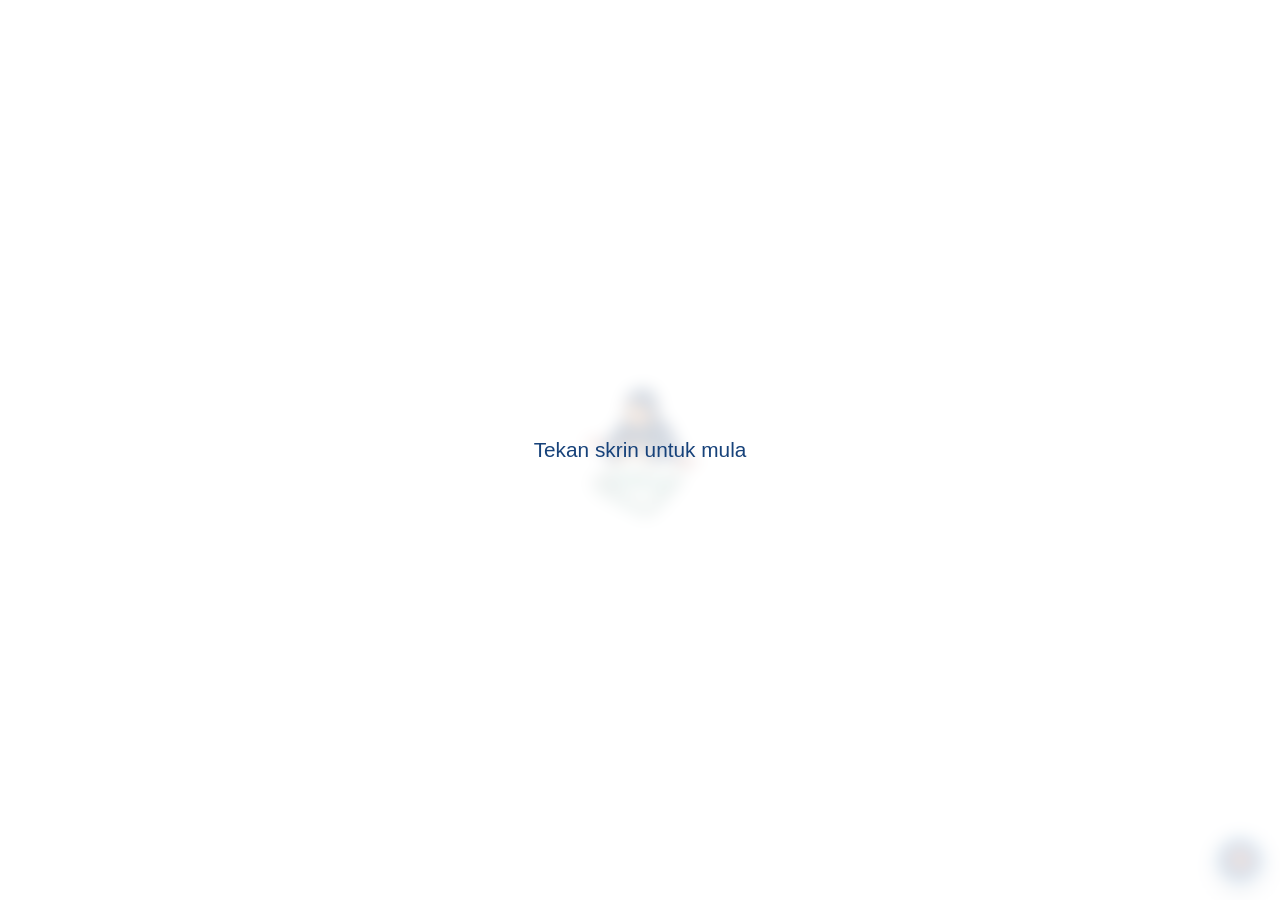
<file: index.html>
<!DOCTYPE html>
<html lang="en">
<head>
    <meta charset="UTF-8">
    <meta name="viewport" content="width=device-width, initial-scale=1.0">
    <title>Happy Birthday</title>
    <style>
        /* Minimal page: just the illustration, centred on white. The earlier
           sunset version lives on at sunset.html. */
        html, body {
            margin: 0;
            height: 100%;
            background: #fff;
        }

        body {
            display: flex;
            align-items: center;
            justify-content: center;
        }

        /* light version of music.js's "tap to start" overlay for this white page */
        body .music-intro {
            background: rgba(255, 255, 255, 0.8);
            color: #17427a;
        }

        body .music-intro .text {
            text-shadow: none;
        }

        .hero {
            width: min(160px, 45vw);
            height: auto;
            display: block;
        }
    </style>
</head>
<body>
    <img class="hero" src="d1-rb.png?v=1" alt="Ilustrasi Damia membuka hadiah">
    <script src="music.js?v=5"></script>
</body>
</html>
</file>
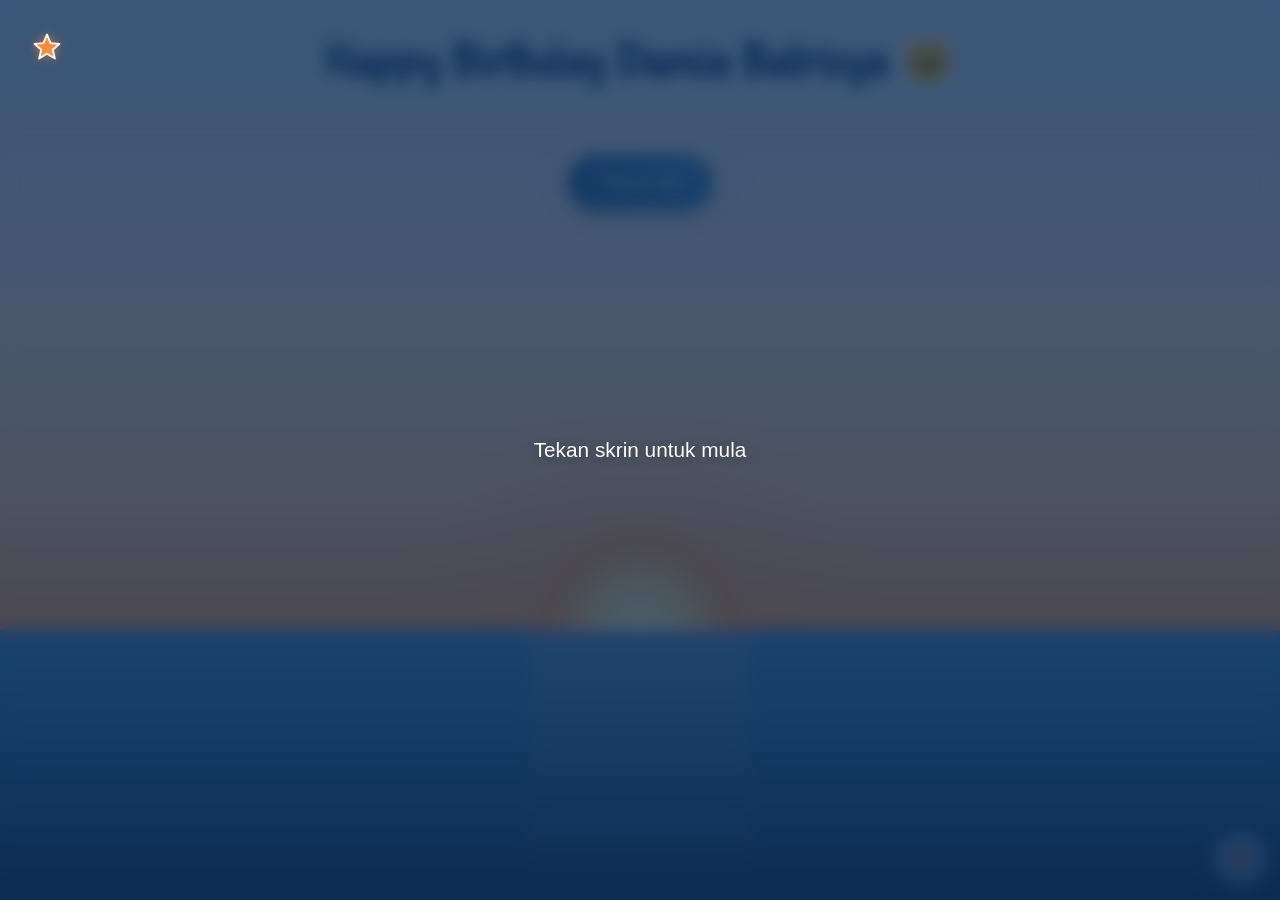
<file: cause.html>
<!DOCTYPE html>
<html lang="en">
<head>
    <meta charset="UTF-8">
    <meta name="viewport" content="width=device-width, initial-scale=1.0">
    <title>Why You're My Best Friend! 🐱</title>
    <script src="https://cdnjs.cloudflare.com/ajax/libs/gsap/3.12.2/gsap.min.js"></script>
    <link rel="stylesheet" href="./sunset.css?v=6">
    <link rel="stylesheet" href="./cause.css?v=9">
    <style>
       
    </style>
</head>
<body>
    <div class="custom-cursor">
        <svg viewBox="0 0 24 24">
            <path fill="#ff8c3a" stroke="#fff" stroke-width="1.5" stroke-linejoin="round" d="M12 2l2.9 6.9 7.1.6-5.4 4.7 1.7 7L12 17.4l-6.3 3.8 1.7-7L2 9.5l7.1-.6z"/>
        </svg>
    </div>

    <div class="container">
        <h1>Happy Birthday Damia Batrisya 🐱</h1>
        
        <div id="reasons-container"></div>
        
        <button class="shuffle-button">Tekan sini</button>
        <div class="reason-counter"></div>

        <div class="ending-section">
            <div class="teddy-hug">
                <img src="./d1.jpg?v=2" alt="Teddy Hug">
            </div>
            <div class="ending-text">You're the BESTEST ! 🌟</div>
        </div>
    </div>

    <script src="cause.js?v=8">
       
    </script>
    <script src="music.js?v=5"></script>
</body>
</html>
</file>
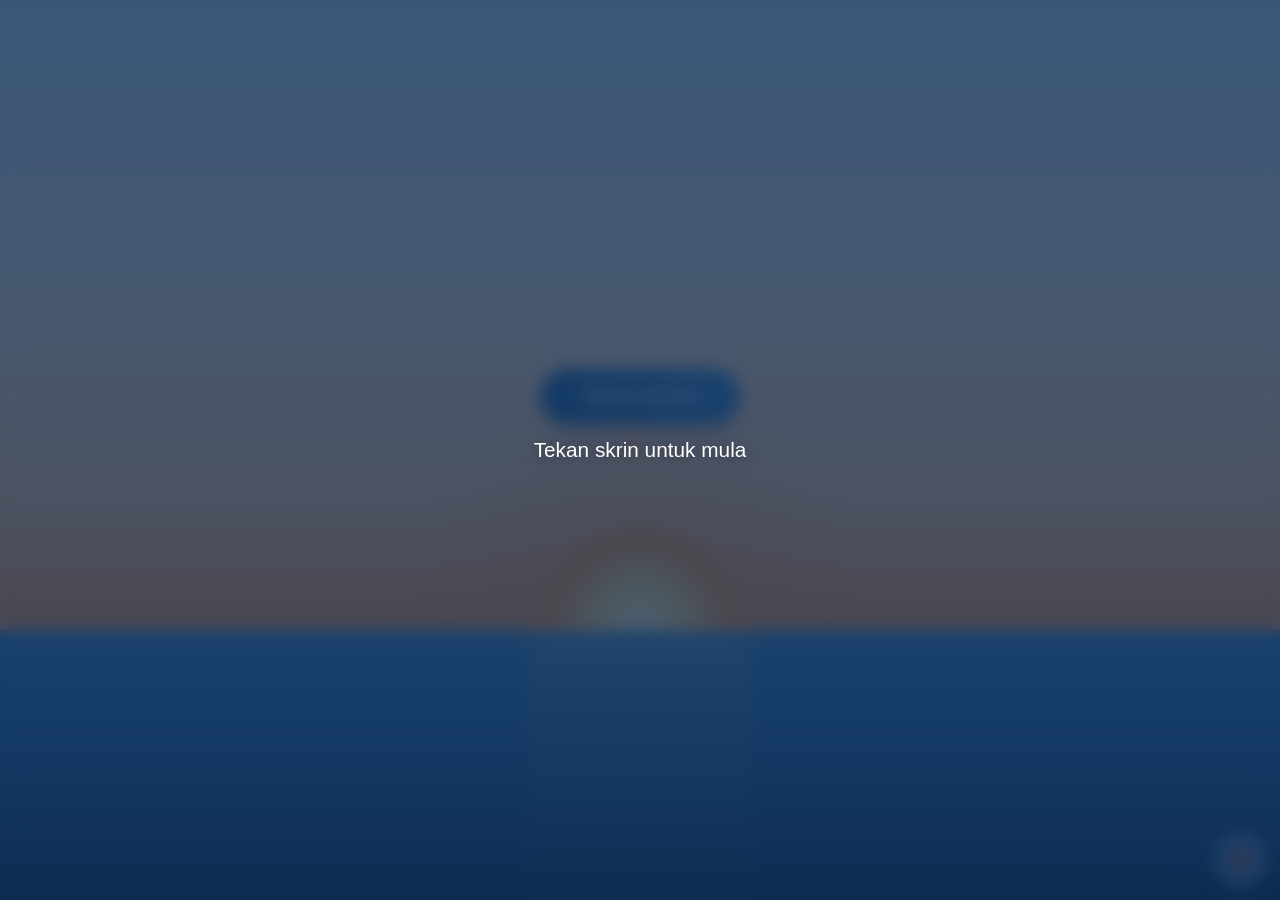
<file: home.html>
<!DOCTYPE html>
<html lang="en">
<head>
    <meta charset="UTF-8">
    <meta name="viewport" content="width=device-width, initial-scale=1.0">
    <title>Happy Birthday</title>
    <script src="https://cdnjs.cloudflare.com/ajax/libs/gsap/3.12.2/gsap.min.js"></script>
    <link rel="stylesheet" href="sunset.css?v=6">
    <link rel="stylesheet" href="style.css?v=5">
    
</head>
<body>
    <div class="cursor"></div>
    <div class="container">
        <button class="cta-button">Tekan sini tau</button>
    </div>

    <script src="script.js?v=5">
        
    </script>
    <script src="music.js?v=5"></script>
</body>
</html>
</file>
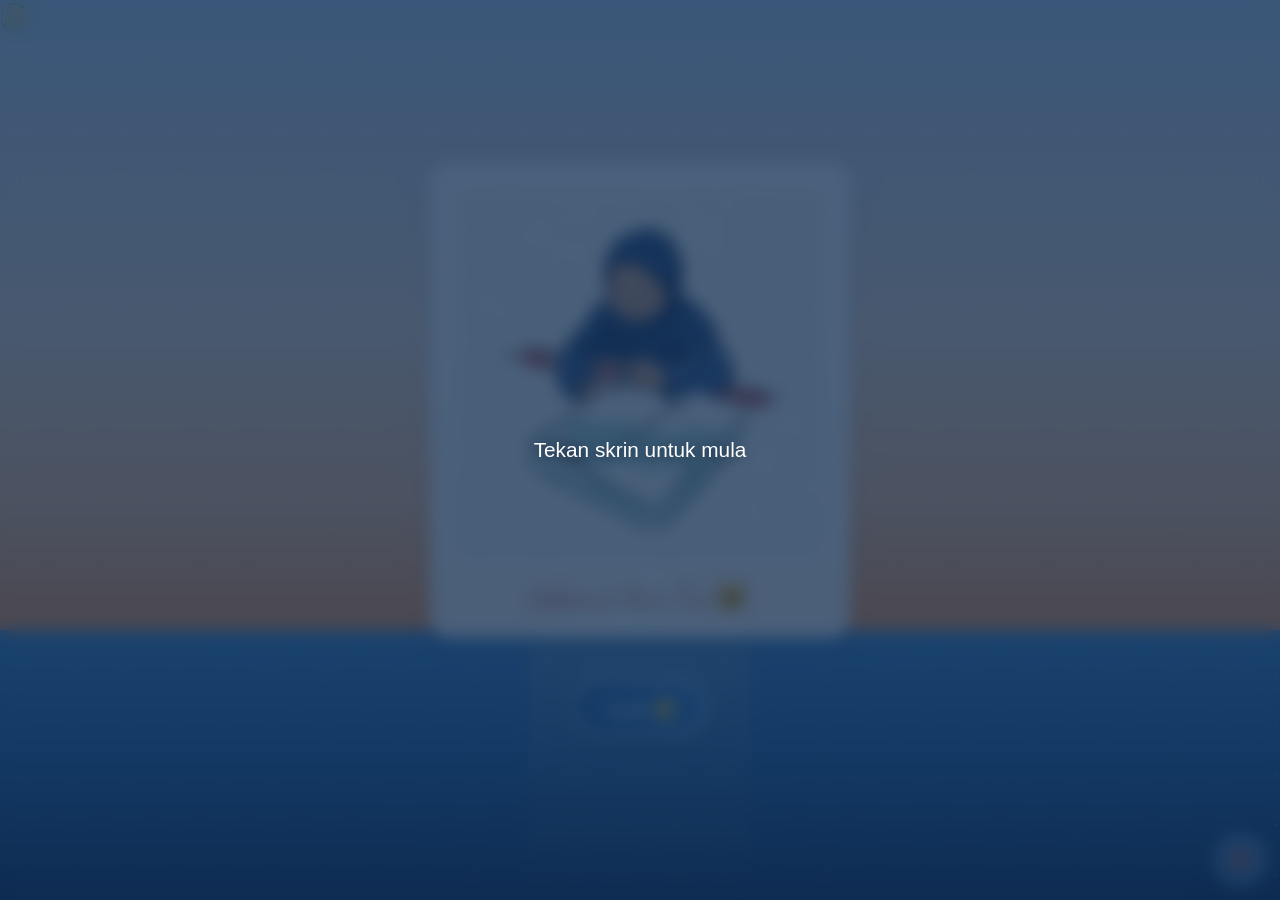
<file: last.html>
<!DOCTYPE html>
<html lang="en">

<head>
    <meta charset="UTF-8">
    <meta name="viewport" content="width=device-width, initial-scale=1.0">
    <title>Our Beautiful Memories ✨</title>
    <link rel="stylesheet" href="sunset.css?v=6">
    <style>
        @import url('https://fonts.googleapis.com/css2?family=Dancing+Script:wght@700&family=Quicksand:wght@300;400;500;600&display=swap');

        * {
            margin: 0;
            padding: 0;
            box-sizing: border-box;
        }

        body {
            min-height: 100vh;
            font-family: 'Quicksand', sans-serif;
            overflow-x: hidden;
            color: #4a4a4a;
        }

        @keyframes gradientFlow {
            0% {
                background-position: 0% 50%;
            }

            50% {
                background-position: 100% 50%;
            }

            100% {
                background-position: 0% 50%;
            }
        }

        /* Enhanced Sparkle Effect */
        .magic-sparkles {
            position: fixed;
            top: 0;
            left: 0;
            width: 100%;
            height: 100%;
            pointer-events: none;
            z-index: 1;
        }

        .sparkle {
            position: absolute;
            width: 6px;
            height: 6px;
            border-radius: 50%;
            background-color: white;
            animation: twinkle var(--duration, 4s) ease-in-out infinite;
            opacity: 0;
        }

        @keyframes twinkle {

            0%,
            100% {
                opacity: 0;
                transform: scale(0.5);
            }

            50% {
                opacity: 0.8;
                transform: scale(1);
            }
        }

        /* Generate 50 sparkles with different positions and animations */
        .magic-sparkles::before,
        .magic-sparkles::after {
            content: '';
            position: absolute;
            width: 100%;
            height: 100%;
            background-image: radial-gradient(circle, white 1px, transparent 1px);
            background-size: 50px 50px;
            animation: sparkleLayer 8s linear infinite;
            opacity: 0.5;
        }

        .magic-sparkles::after {
            animation-delay: -4s;
            transform: rotate(45deg);
        }

        @keyframes sparkleLayer {
            0% {
                transform: translateY(0);
            }

            100% {
                transform: translateY(-50px);
            }
        }

        /* Floating Hearts */
        .floating-hearts {
            position: fixed;
            width: 100%;
            height: 100%;
            pointer-events: none;
            z-index: 2;
        }

        .heart {
            position: absolute;
            font-size: 1.5rem;
            color: rgba(255, 140, 58, 0.7);
            animation: floatHeart var(--float-duration, 6s) ease-in-out infinite;
            animation-delay: var(--delay, 0s);
        }

        @keyframes floatHeart {
            0% {
                transform: translate(0, 100vh) rotate(0deg);
            }

            100% {
                transform: translate(var(--translate-x, 0), -100vh) rotate(360deg);
            }
        }

        /* Welcome Section */
        .welcome {
            text-align: center;
            padding: 4rem 2rem;
            position: relative;
            z-index: 3;
        }

        .welcome h1 {
            font-family: 'Dancing Script', cursive;
            font-size: 4rem;
            color: var(--ink);
            text-shadow: 0 2px 12px rgba(255, 255, 255, 0.7);
            animation: fadeInScale 2s ease;
        }

        .welcome p {
            font-size: 1.2rem;
            max-width: 600px;
            margin: 1.5rem auto;
            line-height: 1.6;
            animation: fadeIn 2s ease 0.5s both;
        }

        /* Enhanced Memory Cards */
        .memory-container {
            max-width: 1200px;
            margin: 0 auto;
            padding: 2rem;
            display: grid;
            grid-template-columns: repeat(auto-fit, minmax(300px, 1fr));
            gap: 2rem;
            z-index: 3;
            position: relative;
        }

        .memory-card {
            background: rgba(255, 255, 255, 0.9);
            border-radius: 20px;
            padding: 1.5rem;
            box-shadow: 0 10px 20px rgba(0, 0, 0, 0.1);
            transition: all 0.5s cubic-bezier(0.4, 0, 0.2, 1);
            position: relative;
            overflow: hidden;
        }

        .memory-card:hover {
            transform: translateY(-10px) scale(1.02);
            box-shadow: 0 15px 30px rgba(0, 0, 0, 0.15);
        }

        .memory-card::before {
            content: '';
            position: absolute;
            top: 0;
            left: 0;
            width: 100%;
            height: 100%;
            background: linear-gradient(45deg, transparent, rgba(255, 255, 255, 0.4), transparent);
            transform: translateX(-100%);
            transition: 0.5s;
        }

        .memory-card:hover::before {
            transform: translateX(100%);
        }

        .memory-img {
            width: 100%;
            height: 250px;
            object-fit: cover;
            border-radius: 15px;
            margin-bottom: 1rem;
            transition: transform 0.5s ease;
        }

        .memory-card:hover .memory-img {
            transform: scale(1.05);
        }

        .memory-date {
            font-family: 'Dancing Script', cursive;
            color: #c85a14;
            font-size: 1.3rem;
            margin-bottom: 0.5rem;
        }

        .memory-caption {
            font-size: 1rem;
            line-height: 1.5;
            color: #666;
        }

        /* Final Message Section */
        .final-message {
            text-align: center;
            padding: 4rem 2rem;
            background: rgba(255, 255, 255, 0.78);
            backdrop-filter: blur(10px);
            margin-top: 3rem;
            position: relative;
            z-index: 3;
        }

        .final-message h2 {
            font-family: 'Dancing Script', cursive;
            font-size: 3rem;
            color: var(--ink);
            margin-bottom: 2rem;
            animation: heartbeat 2s infinite;
        }

        @keyframes heartbeat {

            0%,
            100% {
                transform: scale(1);
            }

            50% {
                transform: scale(1.1);
            }
        }

        .final-message p {
            font-size: 1.2rem;
            max-width: 800px;
            margin: 0 auto 2rem;
            line-height: 1.8;
        }

        .goodbye-btn {
            display: inline-block;
            padding: 1rem 2rem;
            font-size: 1.2rem;
            background: var(--btn);
            color: white;
            border: 2px solid rgba(255, 255, 255, 0.85);
            border-radius: 50px;
            cursor: pointer;
            text-decoration: none;
            transition: all 0.3s ease;
            box-shadow: 0 5px 15px rgba(15, 44, 82, 0.35);
            animation: float 3s infinite ease-in-out;
        }

        .goodbye-btn:hover {
            transform: translateY(-5px);
            box-shadow: 0 8px 20px rgba(255, 140, 58, 0.7);
        }

        @keyframes float {

            0%,
            100% {
                transform: translateY(0);
            }

            50% {
                transform: translateY(-10px);
            }
        }

        /* Animations */
        @keyframes fadeInScale {
            0% {
                opacity: 0;
                transform: scale(0.8);
            }

            100% {
                opacity: 1;
                transform: scale(1);
            }
        }

        @keyframes fadeIn {
            0% {
                opacity: 0;
            }

            100% {
                opacity: 1;
            }
        }

        /* Generate Hearts */
        .js-generate-hearts {
            position: fixed;
            width: 100%;
            height: 100%;
            pointer-events: none;
            z-index: 2;
        }

        /* Single card + goodbye button, centred on screen */
        .single {
            min-height: 100vh;
            display: flex;
            flex-direction: column;
            align-items: center;
            justify-content: center;
            gap: 2.5rem;
            padding: 2rem 16px;
            position: relative;
            z-index: 3;
        }

        .single .memory-card {
            width: 100%;
            max-width: 420px;
        }

        /* show the whole square illustration instead of a 250px crop */
        .single .memory-img {
            height: auto;
            aspect-ratio: 1 / 1;
        }

        .single .memory-date {
            text-align: center;
            font-size: 1.8rem;
            margin: 0;
        }

        /* Custom Scrollbar */        ::-webkit-scrollbar {
            width: 12px;
        }

        ::-webkit-scrollbar-track {
            background: rgba(255, 255, 255, 0.4);
        }

        ::-webkit-scrollbar-thumb {
            background: var(--btn);
            border-radius: 6px;
        }

        /* Responsive Design */
        @media (max-width: 768px) {
            .welcome h1 {
                font-size: 3rem;
            }

            .memory-container {
                grid-template-columns: 1fr;
            }

            .final-message h2 {
                font-size: 2.5rem;
            }
        }
    </style>
</head>

<body>
    <div class="magic-sparkles"></div>
    <div class="floating-hearts">
        <!-- Hearts will be generated via CSS -->
        <div class="heart" style="--float-duration: 6s; --delay: 0s; --translate-x: 20px;">⭐</div>
        <div class="heart" style="--float-duration: 8s; --delay: 1s; --translate-x: -30px;">🐬</div>
        <div class="heart" style="--float-duration: 7s; --delay: 2s; --translate-x: 40px;">🌊</div>
        <div class="heart" style="--float-duration: 9s; --delay: 3s; --translate-x: -20px;">🐚</div>
        <div class="heart" style="--float-duration: 5s; --delay: 4s; --translate-x: 30px;">✨</div>
    </div>

    <main class="single">
        <div class="memory-card">
            <img src="./d1.jpg?v=2" alt="First Date" class="memory-img">
            <div class="memory-date">Selamat Hari Tua🐱</div>
        </div>
        <a href="home.html" class="goodbye-btn">byee👋</a>
    </main>
    <script src="music.js?v=5"></script>
</body>

</html>
</file>
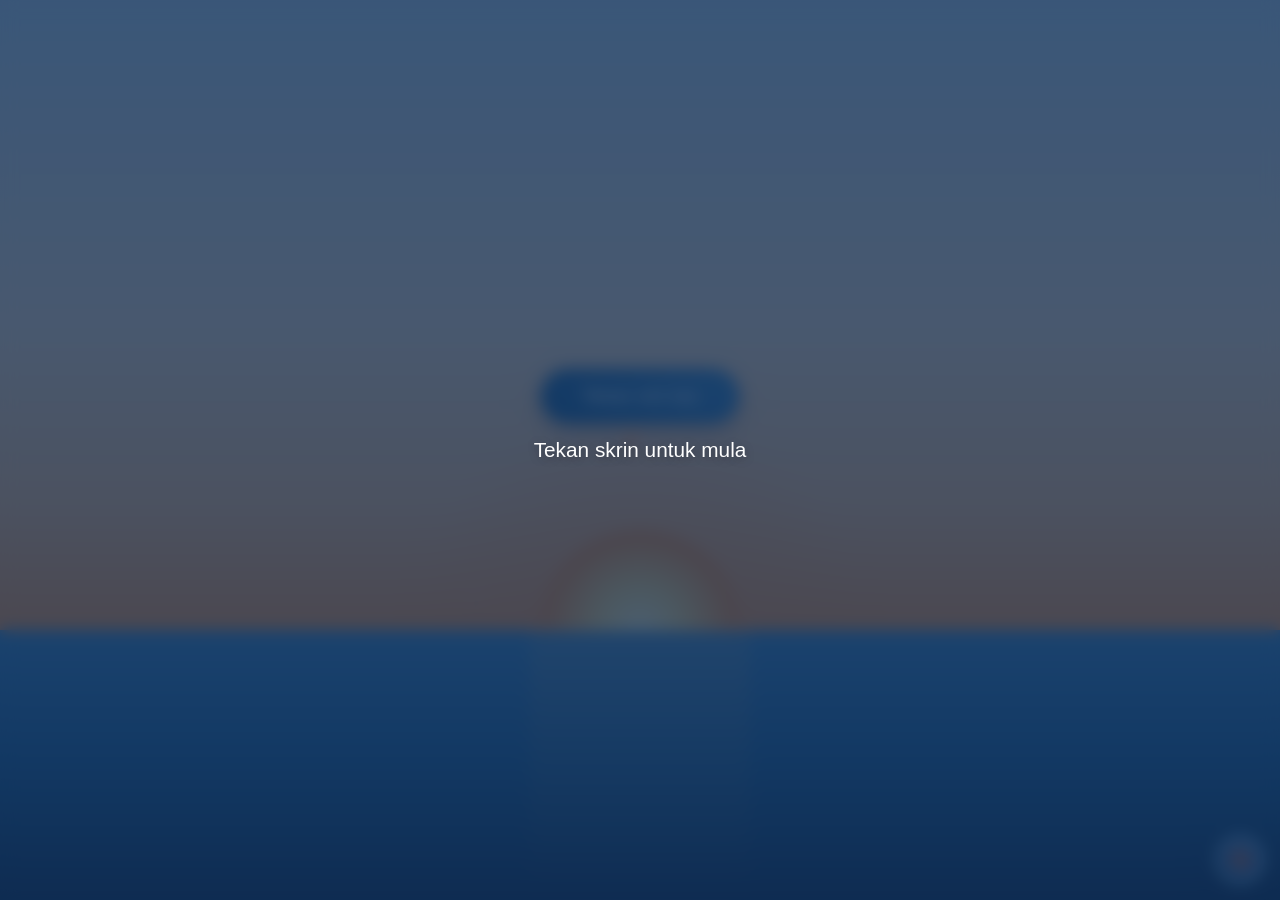
<file: sunset.html>
<!DOCTYPE html>
<html lang="en">
<head>
    <meta charset="UTF-8">
    <meta name="viewport" content="width=device-width, initial-scale=1.0">
    <title>Happy Birthday</title>
    <style>
        /* Persistent shell: pages load in the frame, music lives here so it never reloads */
        html, body {
            margin: 0;
            height: 100%;
            overflow: hidden;
            background: #0f2c52;
        }

        #site {
            position: fixed;
            inset: 0;
            width: 100%;
            height: 100%;
            border: 0;
            display: block;
        }
    </style>
</head>
<body>
    <iframe id="site" src="home.html?v=6" title="Happy Birthday"></iframe>
    <script src="music.js?v=5"></script>
</body>
</html>
</file>
<file: sunset.css>
/* Shared "sunset over the sea" theme for all pages */
:root {
    --ink: #17427a;          /* deep sea blue for headings */
    --ink-soft: #2f5f93;
    --ocean: #1f5f99;
    --ocean-deep: #0f2c52;
    --sea: #3f86c4;
    --orange: #ff8c3a;
    --amber: #ffb35c;
    --sun: #ffd98a;
    --btn: linear-gradient(45deg, #1f5f99, #3f86c4);
    --btn-glow: rgba(255, 140, 58, 0.55);
    --sun-r: 100px;          /* sun radius */
}

/*
 * The whole scene is one fixed layer pinned to the screen, instead of a
 * `background-attachment: fixed` body background — iOS Safari ignores that
 * (the page went dark blue on iPhone). Layers, top to bottom:
 * sea, sun disc, sun glow, sky. The horizon sits at 70% of the screen.
 */
body::before {
    content: '';
    position: fixed;
    inset: 0;
    z-index: -1;
    pointer-events: none;
    background:
        linear-gradient(180deg, transparent 70%, #3f86c4 70%, #1f5f99 84%, #0f2c52 100%),
        radial-gradient(circle at 50% 70%, #fff3c9 0, var(--sun) calc(var(--sun-r) * 0.4), var(--orange) calc(var(--sun-r) - 1px), rgba(255, 140, 58, 0) var(--sun-r)),
        radial-gradient(circle at 50% 70%, rgba(255, 150, 70, 0.5) 0, rgba(255, 150, 70, 0) calc(var(--sun-r) * 2.3)),
        linear-gradient(180deg, #b9d4ec 0%, #f3dcc6 36%, #ffc18c 56%, #ff9a4d 70%);
}

/* shimmering reflection of the sun on the water */
body::after {
    content: '';
    position: fixed;
    left: 50%;
    top: 70%;
    width: 220px;
    height: 30%;
    transform: translateX(-50%);
    background: repeating-linear-gradient(180deg,
            rgba(255, 200, 130, 0.55) 0 3px,
            transparent 3px 14px);
    -webkit-mask-image: linear-gradient(180deg, #000, transparent);
    mask-image: linear-gradient(180deg, #000, transparent);
    animation: shimmer 4s ease-in-out infinite;
    pointer-events: none;
    z-index: -1;
}

@keyframes shimmer {
    0%, 100% { opacity: 0.9; transform: translateX(-50%) scaleX(1); }
    50% { opacity: 0.5; transform: translateX(-50%) scaleX(1.25); }
}

@media (max-width: 768px) {
    :root { --sun-r: 70px; }
    body::after { width: 160px; }
}

/* Touch screens: no mouse, so hide the custom cursors (they got stuck where
   the finger last tapped). */
@media (hover: none) {
    .cursor, .custom-cursor { display: none !important; }
}
</file>
<file: cause.css>
@import url('https://fonts.googleapis.com/css2?family=Bubblegum+Sans&family=Comic+Neue:wght@700&family=Quicksand:wght@500&display=swap');

* {
    margin: 0;
    padding: 0;
    box-sizing: border-box;
    cursor: none;
}

body {
    min-height: 100vh;
    font-family: 'Quicksand', sans-serif;
    overflow-x: hidden;
    padding: 2rem;
}

.custom-cursor {
    width: 30px;
    height: 30px;
    position: fixed;
    pointer-events: none;
    z-index: 9999;
    transition: transform 0.1s;
}

.custom-cursor svg {
    width: 100%;
    height: 100%;
    filter: drop-shadow(0 0 5px rgba(255, 140, 58, 0.6));
}

.container {
    max-width: 1200px;
    margin: 0 auto;
    text-align: center;
    position: relative;
    z-index: 1;
}

h1 {
    font-family: 'Bubblegum Sans', cursive;
    font-size: 3rem;
    color: var(--ink);
    text-shadow: 0 2px 12px rgba(255, 255, 255, 0.7);
    margin-bottom: 2rem;
    animation: bounce 1s ease infinite;
}

.reason-card {
    background: rgba(255, 255, 255, 0.9);
    border-radius: 20px;
    padding: 2rem;
    margin: 1.5rem;
    box-shadow: 0 5px 15px rgba(0, 0, 0, 0.1);
    transition: transform 0.3s, box-shadow 0.3s;
    cursor: pointer;
    position: relative;
    overflow: hidden;
    /* entrance via CSS so it doesn't fight the hover transition */
    animation: cardIn 0.5s cubic-bezier(0.34, 1.56, 0.64, 1);
}

@keyframes cardIn {
    from { opacity: 0; transform: translateY(50px); }
    to { opacity: 1; transform: translateY(0); }
}

.reason-card:hover {
    transform: translateY(-5px);
    box-shadow: 0 8px 25px rgba(255, 140, 58, 0.35);
}

.reason-text {
    font-size: 1.2rem;
    margin-bottom: 1rem;
    position: relative;
    z-index: 2;
}

.gif-overlay {
    position: absolute;
    top: 0;
    left: 0;
    width: 100%;
    height: 100%;
    background: rgba(255, 255, 255, 0.95);
    display: flex;
    align-items: center;
    justify-content: center;
    opacity: 0;
    transition: opacity 0.3s;
    z-index: 1;
}

/* only with a mouse — on phones the "hover" sticks after a tap and the gif covers the text */
@media (hover: hover) {
    .reason-card:hover .gif-overlay {
        opacity: 1;
    }
}

.shuffle-button {
    background: var(--btn);
    border: none;
    border-radius: 50px;
    padding: 1rem 2rem;
    font-size: 1.2rem;
    color: white;
    margin: 2rem 0;
    cursor: pointer;
    transition: transform 0.3s;
    font-family: 'Comic Neue', cursive;
    box-shadow: 0 6px 20px rgba(15, 44, 82, 0.35);
}

.shuffle-button:hover {
    transform: scale(1.1);
}

.floating {
    position: fixed;
    pointer-events: none;
    animation: float 3s ease-in-out infinite;
}

.ending-section {
    margin-top: 4rem;
    padding: 2rem;
    text-align: center;
}

.ending-text {
    font-family: 'Bubblegum Sans', cursive;
    font-size: 2rem;
    color: var(--ink);
    margin-bottom: 2rem;
    opacity: 0;
    transform: translateY(20px);
}

.teddy-hug {
    width: 200px;
    margin: 0 auto;
    transform: scale(0);
}

@keyframes gradientBG {
    0% { background-position: 0% 50%; }
    50% { background-position: 100% 50%; }
    100% { background-position: 0% 50%; }
}

@keyframes float {
    0%, 100% { transform: translateY(0); }
    50% { transform: translateY(-20px); }
}

@keyframes bounce {
    0%, 100% { transform: translateY(0); }
    50% { transform: translateY(-10px); }
}

@media (max-width: 768px) {
    h1 { font-size: 2rem; }
    .reason-card { margin: 1rem; }
    .reason-text { font-size: 1rem; }
}
.shuffle-button {
    background: var(--btn);
    border: none;
    border-radius: 50px;
    padding: 1rem 2rem;
    font-size: 1.2rem;
    color: white;
    margin: 2rem 0;
    cursor: pointer;
    transition: all 0.3s;
    font-family: 'Comic Neue', cursive;
    box-shadow: 0 6px 20px rgba(15, 44, 82, 0.35);
}

.shuffle-button.story-mode {
    background: linear-gradient(45deg, #ff8c3a, #1f5f99);
    transform: scale(1.1);
}

.shuffle-button:hover {
    transform: scale(1.1);
}

.shuffle-button.story-mode:hover {
    transform: scale(1.2);
}

.reason-counter {
    font-size: 0.9rem;
    color: var(--ink);
    margin-top: 1rem;
    font-weight: 600;
}

/* pill background so it stays readable when it scrolls over the sea */
.reason-counter:not(:empty) {
    display: table; /* own line, shrink-wrapped, centred */
    margin: 1rem auto 0;
    padding: 0.3rem 0.9rem;
    border-radius: 50px;
    background: rgba(255, 255, 255, 0.85);
}
</file>
<file: style.css>
* {
    margin: 0;
    padding: 0;
    box-sizing: border-box;
    cursor: none;
}

body {
    min-height: 100vh;
    display: flex;
    flex-direction: column;
    align-items: center;
    justify-content: center;
    font-family: 'Arial Rounded MT Bold', Arial, sans-serif;
    overflow: hidden;
    position: relative;
}

.cursor {
    width: 18px;
    height: 18px;
    background: var(--orange);
    border: 2px solid #fff;
    border-radius: 50%;
    position: fixed;
    pointer-events: none;
    transform: translate(-50%, -50%);
    box-shadow: 0 0 12px var(--btn-glow);
    z-index: 10;
}

.container {
    text-align: center;
    position: relative;
    z-index: 1;
    padding: 0 16px;
    /* sit a little above centre so the sun stays visible below */
    margin-bottom: 12vh;
}

.cta-button {
    padding: 1rem 2.5rem;
    font-size: 1.2rem;
    background: var(--btn);
    border: none;
    border-radius: 50px;
    color: white;
    cursor: pointer;
    box-shadow: 0 6px 20px rgba(15, 44, 82, 0.35);
    transition: box-shadow 0.3s;
    opacity: 0;
}

.cta-button:hover {
    box-shadow: 0 0 28px var(--btn-glow);
}

.floating {
    position: absolute;
    pointer-events: none;
    opacity: 0;
}

@media (max-width: 768px) {
    .cta-button { font-size: 1rem; }
}
</file>
